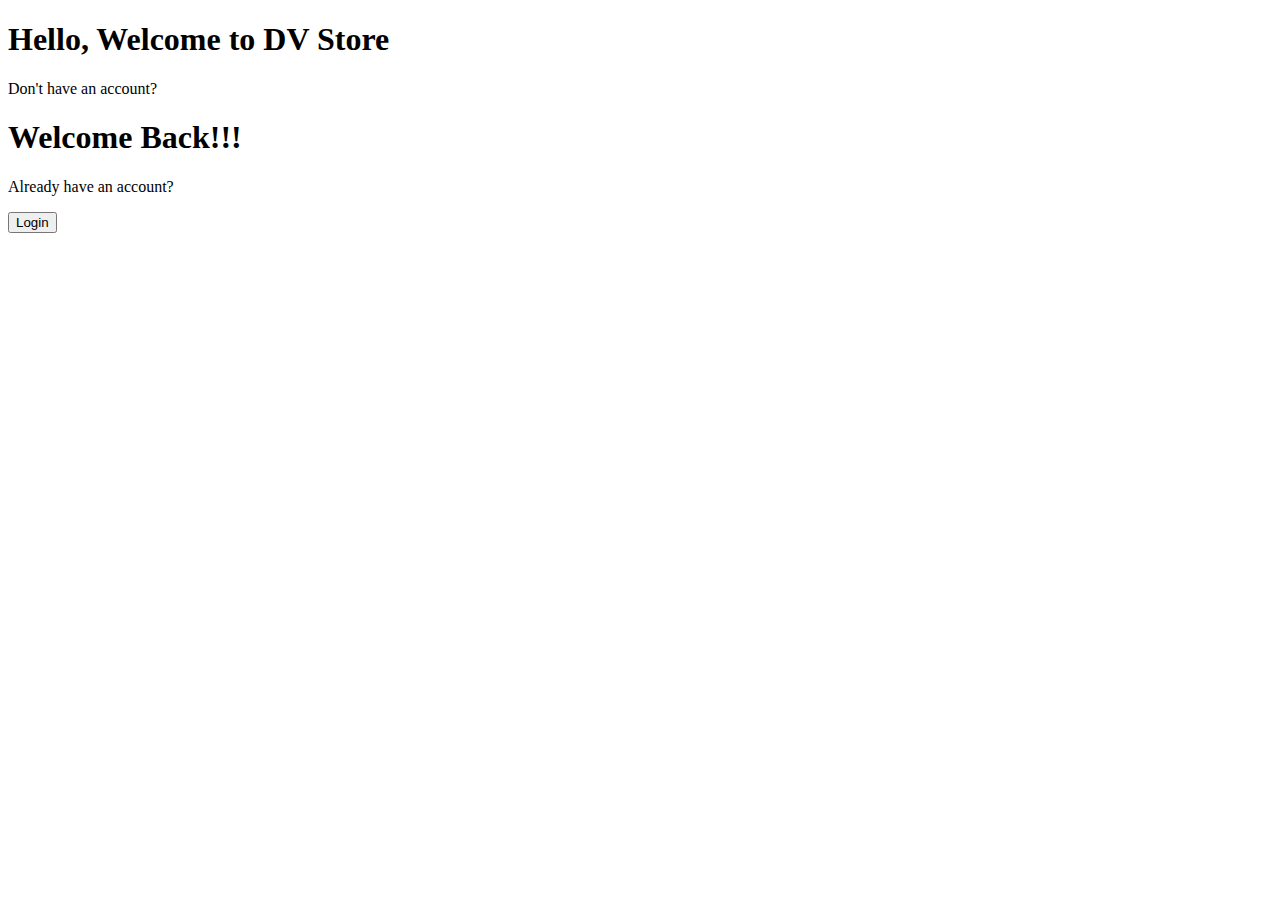
<file: pages/login.html>
<!DOCTYPE html>
<html lang="en">

<head>
    <meta charset="UTF-8">
    <meta name="viewport" content="width=device-width, initial-scale=1.0">
    <title>Document</title>
</head>

<body>
    <div class="container">
        <!-- Login Form -->
        <div class="form-box login"></div>

        <!-- Register Form -->
        <div class="form-box register"></div>

        <!-- Toggle Box -->
         <div class="toggle-box">
            <!-- Toggle Box Left -->
             <div class="toggle-panel toggle-left">
                <h1>Hello, Welcome to DV Store</h1>
                <p>Don't have an account?</p>
                
             </div>

             <!-- Toggle Box Right -->
              <div class="toggle-panel toggle-right"></div>
              <h1>Welcome Back!!!</h1>
              <p>Already have an account?</p>
              <button class="btn login-btn">Login</button>
         </div>
    </div>
</body>

</html>
</file>
